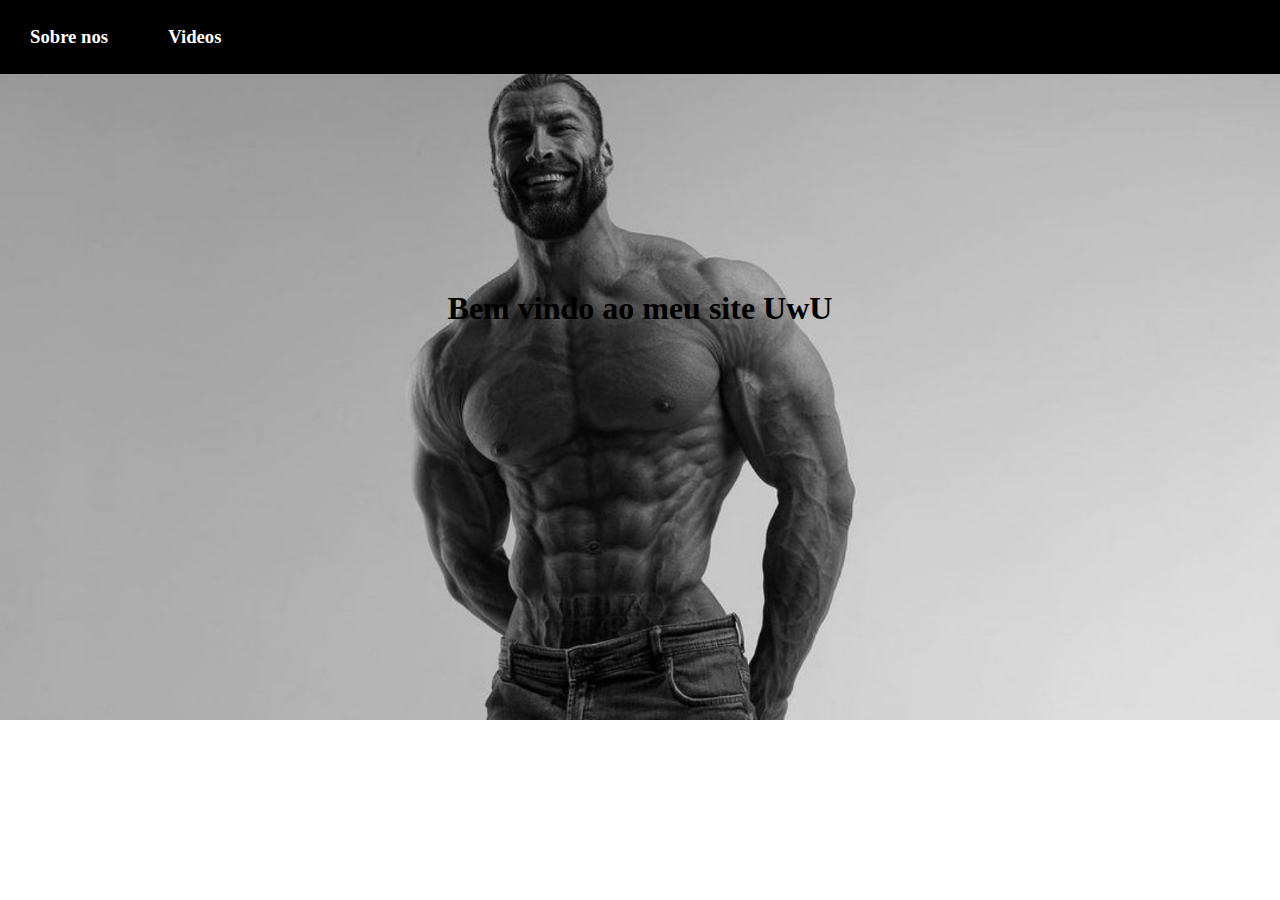
<file: index.html>
<style>
    body{
        background-image: url(background.jpg);
        background-attachment: fixed;
        background-size: 100%;
        background-repeat: no-repeat;
    }
</style>

<!DOCTYPE html>
<html>
    <head>
        <title>
            Horizontal Navigation Bar
        </title>
      <style>
        * {
/* Here i made the margin and padding  0 */
  margin: 0; 
  
    padding: 0;
}
  
.navbar {
    display: flex;
  
/* This is used to make the navbar sticky, So that the
    navbar stays at the top part even if we scroll */
    position: sticky; 
    align-items: center;
    justify-content: center;
    top: 0px;
  
/*it specifies the mouse cursor to be displayed
    when it is pointed over the element */
    cursor: pointer;
}
  
.nav-list {
    width: 50%;
    display: flex;
}
  
.nav-list li {
    list-style: none;
    padding: 26px 30px;
}
  
.nav-list li a {
    text-decoration: none;
    color: white;
}
  
.nav-list li a:hover {
    color: rgb(255, 0, 0);
}
  
.rightNav {
    width: 50%;
    text-align: right;
}
  
#search {
    padding: 5px;
    font-size: 17px;
    border: 2px solid grey;
    border-radius: 9px;
}
  
.background {
    background: rgba(0, 0, 0, 0.4) url(
"[data-uri]");
    background-blend-mode: darken;
    background-size: cover;
}
  
      </style>
    </head>
    <body>
        <!-- here in nav tag i have used two classes 
             that is navbar and background-->
        <!-- each class declared in nav tag will be 
             used to design the form using CSS-->
        <nav class="navbar background">
            <!-- we have used list tag that is ul 
                 to list the items-->
            <ul class="nav-list">
                <li><a href="/sobre/"><h3>Sobre nos</h3></a></li>
                <li><a href="/videos.html/"><h3>Videos</h3></a></li>
            </ul>
            <!-- we have used rightnav in order to design
                 the seachbar properly by using CSS-->
            <div class="rightNav">
            </div>
        </nav>
    </body>
</html>

<html>
    <body>
        <p style="text-align: center;">&nbsp;</p>
        <p style="text-align: center;">&nbsp;</p>
        <p style="text-align: center;">&nbsp;</p>
        <p style="text-align: center;">&nbsp;</p>
        <p style="text-align: center;">&nbsp;</p>
        <p style="text-align: center;">&nbsp;</p>
        <p style="text-align: center;">&nbsp;</p>
        <p style="text-align: center;">&nbsp;</p>
        <p style="text-align: center;">&nbsp;</p>
        <p style="text-align: center;">&nbsp;</p>
        <p style="text-align: center;">&nbsp;</p>
        <p style="text-align: center;">&nbsp;</p>
            <h1 style="text-align: center;">Bem vindo ao meu site UwU</h1>
    </body>
</html>
</file>
